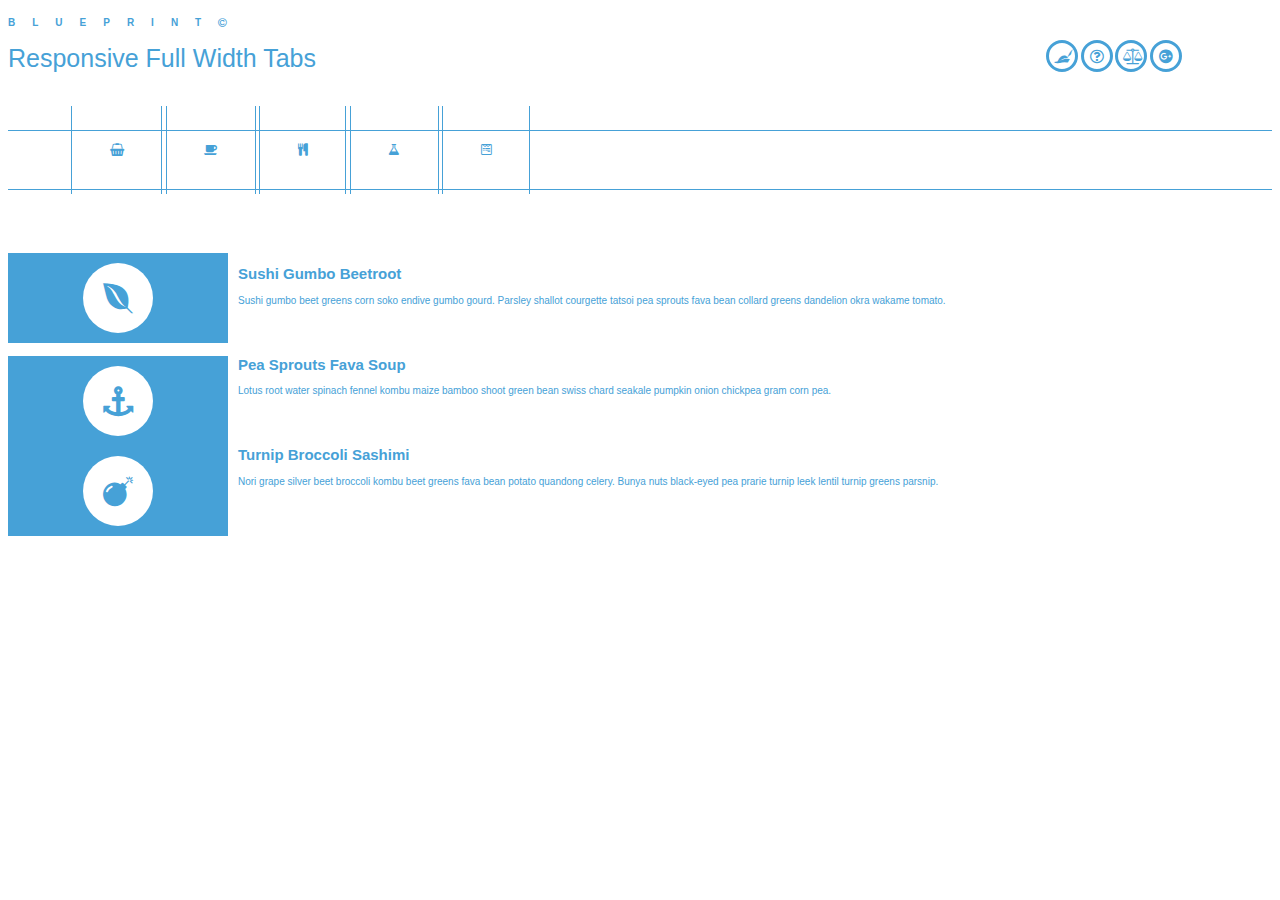
<file: sushi.html>
<!DOCTYPE html>
<html>

<head>
    <meta charset="utf-8">
    <meta name="viewport" content="width=device-width, initial-scale=1.0">
    <link rel="stylesheet" href="main.css">
    <link rel="stylesheet" href="https://cdnjs.cloudflare.com/ajax/libs/font-awesome/4.6.3/css/font-awesome.min.css">
    <title>Responsive Exercises</title>
</head>

<body>
    <header>
        <h5>BLUEPRINT<i class="fa fa-copyright" aria-hidden="true"></i></h5>
        <h1>Responsive Full Width Tabs</h1>
        <nav>
            <ul class="nav-icons">
                <li><i class="fa fa-pied-piper" aria-hidden="true"></i></li>
                <li><i class="fa fa-question-circle-o" aria-hidden="true"></i></li>
                <li><i class="fa fa-balance-scale" aria-hidden="true"></i></li>
                <li><i class="fa fa-google-plus-official" aria-hidden="true"></i></li>
            </ul>
        </nav>
    </header>
    <main>
        <div class="tabs">
            <ul class="tab-link">
                <li><i class="fa fa-shopping-basket" aria-hidden="true"></i><h6>Shop</h6></li>
                <li><i class="fa fa-coffee" aria-hidden="true"></i><h6>Drinks</h6></li>
                <li><i class="fa fa-cutlery" aria-hidden="true"></i><h6>Food</h6></li>
                <li><i class="fa fa-flask" aria-hidden="true"></i><h6>Lab</h6></li>
                <li><i class="fa fa-wpforms" aria-hidden="true"></i><h6>Order</h6></li>
            </ul>
        </div>


        <div class="Sushi-Gumbo primary-icon">
            <div class="Icon">
                <i class="fa fa-envira" aria-hidden="true"></i>
            </div>
            <h2>Sushi Gumbo Beetroot</h2>
            <p>Sushi gumbo beet greens corn soko endive gumbo gourd. Parsley shallot courgette tatsoi pea sprouts fava bean collard greens dandelion okra wakame tomato.</p>
        </div>


        <div class="Pea-Sprouts primary-icon">
            <div class="Icon">
                <i class="fa fa-anchor" aria-hidden="true"></i>
            </div>
            <h2>Pea Sprouts Fava Soup</h2>
            <p>Lotus root water spinach fennel kombu maize bamboo shoot green bean swiss chard seakale pumpkin onion chickpea gram corn pea.</p>
        </div>

        <div class="Turnip-Broccoli primary-icon">
            <div class="Icon">
                <i class="fa fa-bomb" aria-hidden="true"></i>
            </div>
            <h2>Turnip Broccoli Sashimi</h2>
            <p>Nori grape silver beet broccoli kombu beet greens fava bean potato quandong celery. Bunya nuts black-eyed pea prarie turnip leek lentil turnip greens parsnip.</p>
        </div>
    </main>
</body>

</html>
</file>
<file: main.css>
body {
  color: #46A1D7;
  font-size: 62.5%;
  font-family: sans-serif; }

p {
  text-align: center; }

.nav-icons {
  list-style-type: none;
  margin: 0;
  padding: 0; }
  .nav-icons li {
    display: inline-block;
    border: 3px solid #46A1D7;
    border-radius: 50%; }
    .nav-icons li i {
      padding: 5px;
      height: 1em;
      width: 1em; }

.tab-link {
  list-style-type: none;
  margin: 0;
  padding: 0;
  display: inline-block; }
  .tab-link li {
    display: inline-block;
    text-align: center; }
  .tab-link a {
    display: inline-block;
    text-decoration: none;
    color: #46A1D7; }

.Sushi-Gumbo {
  padding-top: 5%;
  border-top: 1px solid;
  box-sizing: border-box; }

header {
  text-align: center; }
  header nav {
    padding-bottom: 2em; }

h1 {
  font-size: 4.5em;
  font-weight: 400; }

h2 {
  text-align: center; }

h5 {
  font-size: 2em;
  letter-spacing: 17px;
  margin-bottom: 0; }

.tabs {
  display: inline-block;
  border-top: 1px solid;
  position: relative;
  box-sizing: border-box;
  width: 100%;
  margin-top: 2em;
  margin-bottom: 2em; }

.tabs::after {
  content: '';
  display: block;
  clear: both; }

.tab-link {
  padding-left: 7%;
  font-size: 1.25em;
  margin: -2em; }

.tab-link i {
  border-left: 1px solid;
  border-right: 1px solid;
  padding: 3em; }

.nav-icons {
  text-align: center; }
  .nav-icons i {
    font-size: 1rem;
    border: 90px; }

.tab-link h6 {
  display: none; }

.primary-icon i {
  font-size: 3em;
  padding: 20px;
  border-radius: 50%;
  background-color: #FFFFFF;
  text-align: center; }

.Icon {
  box-sizing: border-box;
  background-color: #46A1D7;
  width: 220px;
  padding-top: 10px;
  padding-bottom: 10px;
  margin: 0 auto;
  text-align: center; }

@media (min-width: 510px) {
  h1 {
    font-size: 2em; }

  h2 {
    text-align: left; }

  h5 {
    font-size: .5em; }

  p {
    text-align: left; }

  .tab-link h6 {
    display: none; }

  .primary-icon {
    text-align: left;
    margin-bottom: 5em; }
    .primary-icon .Icon {
      float: left;
      margin-right: 1em; } }
@media (min-width: 840px) {
  h1 {
    font-size: 2.5em;
    text-align: left; }

  h5 {
    font-size: 1em;
    text-align: left;
    line-spacing: 3px; }

  .nav-icons {
    float: right;
    width: 25%;
    display: inline-block;
    margin-top: -5em; }

  header nav {
    position: relative; }

  header::after {
    content: '';
    clear: both;
    display: block;
    position: relative; } }

/*# sourceMappingURL=main.css.map */
</file>
